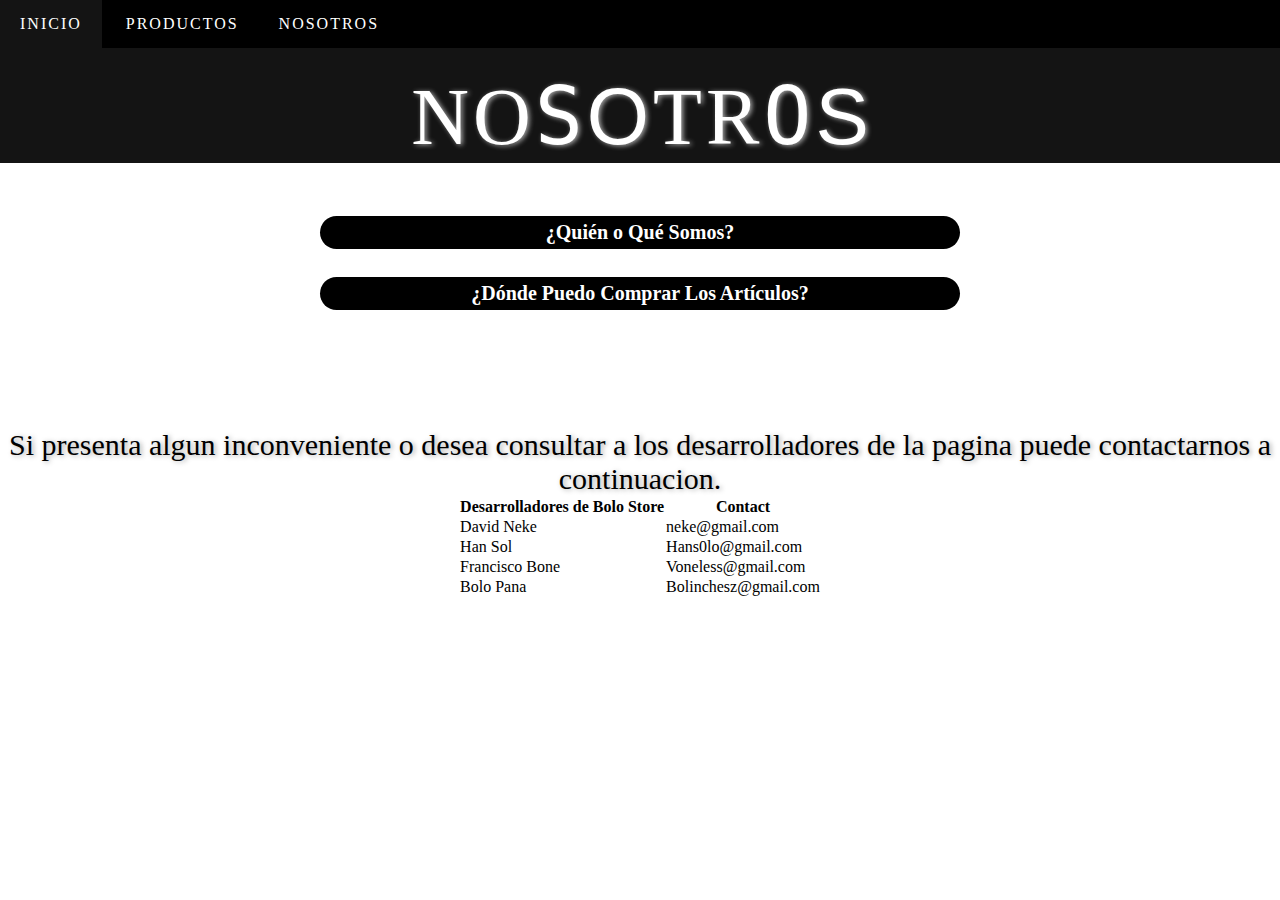
<file: nosotros.html>
<!DOCTYPE html>
<html lang="en">
<head>
    <meta charset="UTF-8">
    <meta name="viewport" content="width=device-width, initial-scale=1.0">
    <link rel="stylesheet" href="css.css">
    <title>inicio</title>
</head>
<body>

    <nav class="Navegacion">
        <ul class="Menu">
            <li><a href="index.html">INICIO</a></li>
            <li><a href="#">PRODUCTOS</a>
            <ul class="Submenu_Productos">
            </li>
                <li><a href="productos - ropa.html">ROPA</a></li>
                <li><a href="productos - azar.html">ARTICULOS AL AZAR</a></li>
            </ul>
            <li><a href="nosotros.html">NOSOTROS</a></li>
        </ul>
    </nav>

    <header align="center">
<header align="center">
    <P style="font-size:80px; font-family: cursive; color: white; text-shadow:2px 1px 5px rgb(168, 168, 168);">N</P>
    <P style="font-family: fantasy; font-size: 80px; color: white; text-shadow:2px 1px 5px rgb(168, 168, 168);">O</P>
    <P style="font-size: 80px; font-family: monospace; color: white; text-shadow:2px 1px 5px rgb(168, 168, 168);">S</P>
    <P style="font-family: sans-serif; font-size:80px; color: white; text-shadow:2px 1px 5px rgb(168, 168, 168);">O</P>
    <P style="font-size:80px; font-family: cursive; color: white; text-shadow:2px 1px 5px rgb(168, 168, 168);">T</p>
    <P style="font-family: fantasy; font-size: 80px; color: white; text-shadow:2px 1px 5px rgb(168, 168, 168);">R</P>
    <P style="font-size: 80px; font-family: monospace; color: white; text-shadow:2px 1px 5px rgb(168, 168, 168);">O</P>
    <P style="font-family: sans-serif; font-size:80px; color: white; text-shadow:2px 1px 5px rgb(168, 168, 168);">S</P>

</header></header>

<br>
<br>
<br>
<br>
<br>
<br>
<br>
<br>
<br>
<center>
    <br>
    <br>
    <br>
<!-- ¿Qué o Quién Somos ?-->
<input type="checkbox" id="QueSomos"></input>
<label for="QueSomos" align="center" style="font-family: Tahoma; font-weight: bold; color: #ffffff; font-size:20px;">¿Quién o Qué Somos?</label>
<div class="QueSomos" align="center">
<p style="font-family:Tahoma;font-size:18px;">Solo somos unos estudiantes realizando un proyecto escolar así que cualquier fallo es debido a nuestra falla de conocimiento.</p>
</div>
<br>
<!-- ¿Dónde Comprar Lo De La Página?-->
<input type="checkbox" id="DondeComprar"></input>
<label for="DondeComprar" align="center" style="font-family: Tahoma; font-weight: bold; color: #ffffff; font-size:20px;">¿Dónde Puedo Comprar Los Artículos?</label>
<div class="DondeComprar" align="center">

    
<p style="font-family:Tahoma;font-size:18px;">Querido usuario, esta página solamente es un proyecto escolar y aunque los productos mostrados aquí sean reales nosotros no los vendemos ni podemos ayudar en su compra o venta así que si te has interesado en algún producto u objeto mostrado te invitamos a buscarlo por internet.</p>
</div>
</br>
</br>
</br>
</br>
</br>
</br>

<P style="font-family: fantasy; font-size: 30px; color:black; text-shadow:2px 1px 5px rgb(168, 168, 168);" >Si presenta algun inconveniente o desea consultar a los desarrolladores de la pagina puede contactarnos a continuacion.</P>
<table>
    <tr>
      <th>Desarrolladores de Bolo Store</th>
      <th>Contact</th>
      
    </tr>
    <tr>
      <td>David Neke</td>
      <td>neke@gmail.com</td>
   
    </tr>
    <tr>
      <td>Han Sol</td>
      <td>Hans0lo@gmail.com</td>
     
    </tr>
    <tr>
      <td>Francisco Bone</td>
      <td>Voneless@gmail.com</td>
      
    </tr>
    <tr>
      <td>Bolo Pana</td>
      <td>Bolinchesz@gmail.com</td>
    
    </tr>
    
    
  </table>


</center>
</body>
</html>
</file>
<file: css.css>
*{
	margin: 0;
	padding: 0;
	-webkit-box-sizing: border-box;
	-moz-box-sizing: border-box;
	box-sizing: border-box;
}

body{
    background:white; 
    background-attachment: fixed;
}

body::-webkit-scrollbar{
	width: 10px;
	background: rgb(120, 163, 161);
}

body::-webkit-scrollbar-thumb{
	background: rgb(186, 255, 252);
	border-radius: 20px;
}

header{
    width: 100%;
    height: auto;
	background-color: rgb(20, 20, 20);
	z-index: 2px;
	position: fixed;
	padding-top: 35px;
}

.InicioBoloStore{
padding-top:120px;
}

h1{
padding: 25px;
}

p{
	display: inline
}

.Navegacion{
	width: 100%;
	margin: 0% 0%;
	background: rgb(0, 0, 0);
	position:fixed;
	z-index:1;
}

.Navegacion ul{
	list-style: none;
}

.Menu > li{
	position: relative;
	display: inline-block;
}

.Menu > li > a{
	display: block;
	padding: 15px 20px;
	color: #ffffff;
    font-family: 'Calibri';
    font-size: 16px;
    text-decoration: none;
    letter-spacing: 2px;
}

.Menu li a:hover{
	background-color: rgb(20, 20, 20);
	transition: all .3s;
}

/* Submenu */
.Submenu_Productos{
	position: absolute;
	background: rgb(38, 38, 38);
	width: 100%;
	visibility: hidden;
	opacity: 0;
	transition: opacity 1s;
}

.Submenu_Productos li a{
	display: block;
	padding: 15px;
	color: #fff;
    font-family: 'Calibri';
    font-size:16px;
    letter-spacing:2px;
	text-decoration: none;
}

.Menu li:hover .Submenu_Productos{
	visibility: visible;
	opacity: 1;
}

/* PRODUCTOS - ROPA */
.Productos_Ropa{
	margin: auto auto;
    display: inline-block;
	background: rgb(243, 241, 241);
    max-width:220px;
	display: inline-block;
}

.Nombre_Ropa{
    position: absolute;
	font-family: Calibri;
    color: rgb(0, 0, 0);
    font-size:18px;
    font-weight:bold;
	visibility: hidden;
	background-size:100px 200px;
}

.Productos_Ropa:Hover{
background-color:rgb(0, 140, 255);
border: 5px solid white;
outline: 1px solid rgb(185, 182, 182);
}

.Productos_Ropa:Hover .Nombre_Ropa{
	background-color:white;
	position: relative;
    visibility:visible;
}

/* PRODUCTOS AL AZAR */
.Productos_Azar{
	margin: auto auto;
    display: inline-block;
	background: rgb(243, 241, 241);
    max-width:220px;
	display: inline-block;
}

.Nombre_Azar{
    position: absolute;
	font-family: Calibri;
    color: rgb(0, 0, 0);
    font-size:18px;
    font-weight:bold;
	visibility: hidden;
	background-size:100px 200px;
}

.Productos_Azar:Hover{
background-color:rgb(243, 184, 95);
border: 5px solid white;
outline: 1px solid rgb(185, 182, 182);
}

.Productos_Azar:Hover .Nombre_Azar{
	background-color:white;
	position: relative;
    visibility:visible;
}

/* NOSOTROS */

/*Qué Somos*/
input[id^="QueSomos"]{
	display: none;
	}
	
	input[id^="QueSomos"] + label {
	display: block;
	width: 50%;
	margin: 0 auto;
	padding: 5px 20px;
	background: rgb(0, 0, 0);
	cursor: pointer;
	border-radius: 25px;
	}

	input[id^="QueSomos"]:checked + label {
	opacity: 80%;
	}

	input[id^="QueSomos"] ~ .QueSomos {
	width: 90%;
	height: 0;
	overflow: hidden;
	opacity: 0;
	margin: 10px auto 0;
	}

	input[id^="QueSomos"]:checked + label + .QueSomos{
	height: auto;
	opacity: 1;
	}

/* Dónde Comprar */
input[id^="DondeComprar"]{
	display: none;
	}
	
	input[id^="DondeComprar"] + label {
	display: block;
	width: 50%;
	margin: 0 auto;
	padding: 5px 20px;
	background: rgb(0, 0, 0);
	cursor: pointer;
	border-radius: 25px;
	}

	input[id^="DondeComprar"]:checked + label {
	opacity: 80%;
	}

	input[id^="DondeComprar"] ~ .DondeComprar {
	width: 90%;
	height: 0;
	overflow: hidden;
	opacity: 0;
	margin: 10px auto 0;
	}

	input[id^="DondeComprar"]:checked + label + .DondeComprar{
	height: auto;
	opacity: 1;
	}
</file>
